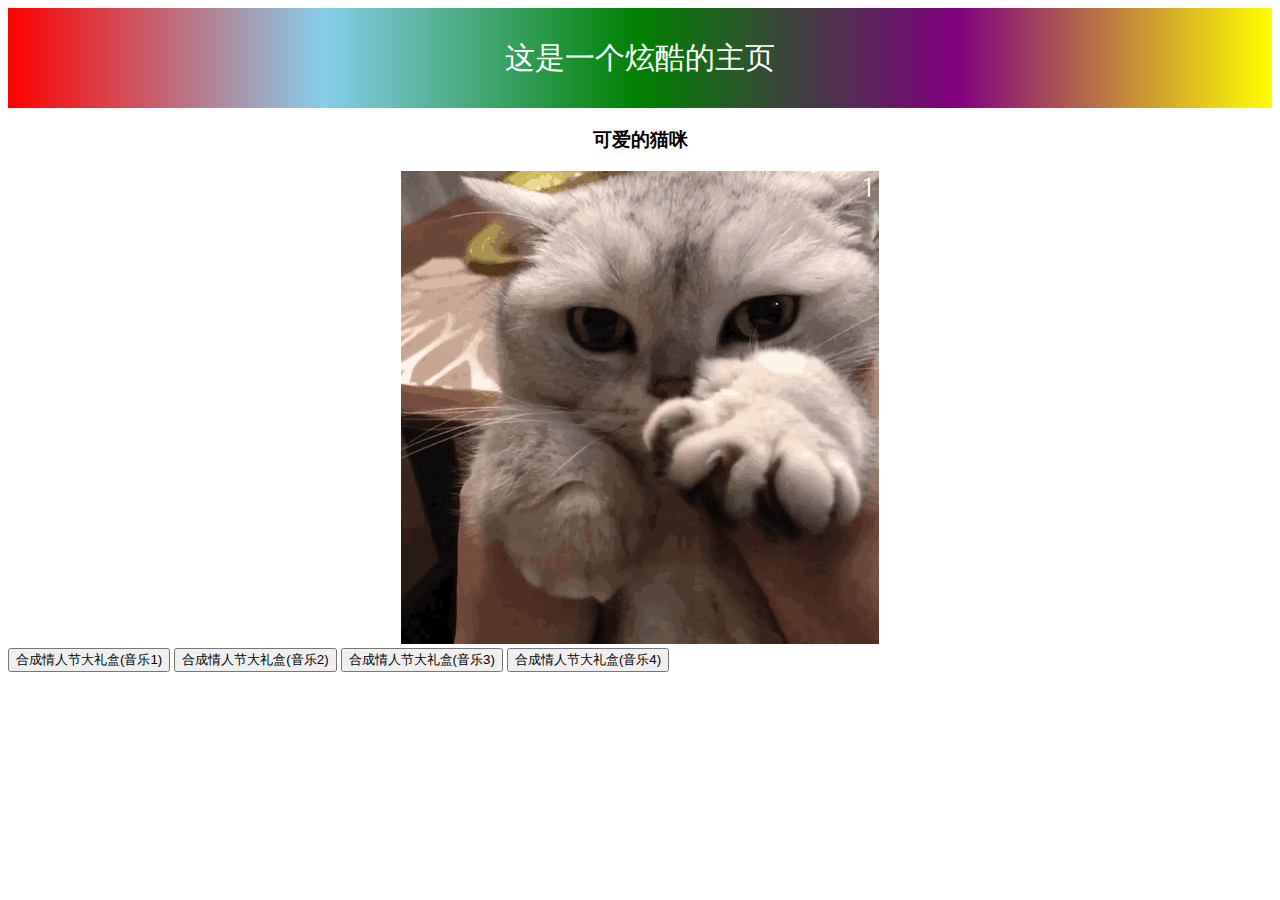
<file: index.html>
<!DOCTYPE html>
<html lang="en">

<head>
    <meta charset="UTF-8">
    <meta name="viewport" content="width=device-width, initial-scale=1.0">
    <meta http-equiv="X-UA-Compatible" content="ie=edge">
    <title>Document</title>
    <style>
        header {
            height: 100px;
            background: linear-gradient(to right, red, skyblue, green, purple, yellow);
            text-align: center;
            line-height: 100px;
            color: white;
            font-size: 30px;
        }

        .wrap {
            text-align: center;
        }
    </style>

</head>

<body>
    <header>这是一个炫酷的主页</header>
    <div class="wrap">
        <h3>可爱的猫咪</h3>
        <img src="./images/icon.gif" alt="">
    </div>
    <div>
        <button id="to-dxg1">合成情人节大礼盒(音乐1)</button>
        <button id="to-dxg2">合成情人节大礼盒(音乐2)</button>
        <button id="to-dxg3">合成情人节大礼盒(音乐3)</button>
        <button id="to-dxg4">合成情人节大礼盒(音乐4)</button>
    </div>

    <script type="text/javascript">
        let btn1 = document.getElementById('to-dxg1')
        let btn2 = document.getElementById('to-dxg2')
        let btn3 = document.getElementById('to-dxg3')
        let btn4 = document.getElementById('to-dxg4')
        btn1.onclick = function toDxg() {
            window.location.href = 'dxg/index1.html'
        }
        btn2.onclick = function toDxg() {
            window.location.href = 'dxg/index2.html'
        }
        btn3.onclick = function toDxg() {
            window.location.href = 'dxg/index.html'
        }
        btn4.onclick = function toDxg() {
            window.location.href = 'dxg/index4.html'
        }
    </script>
</body>

</html>
</file>
